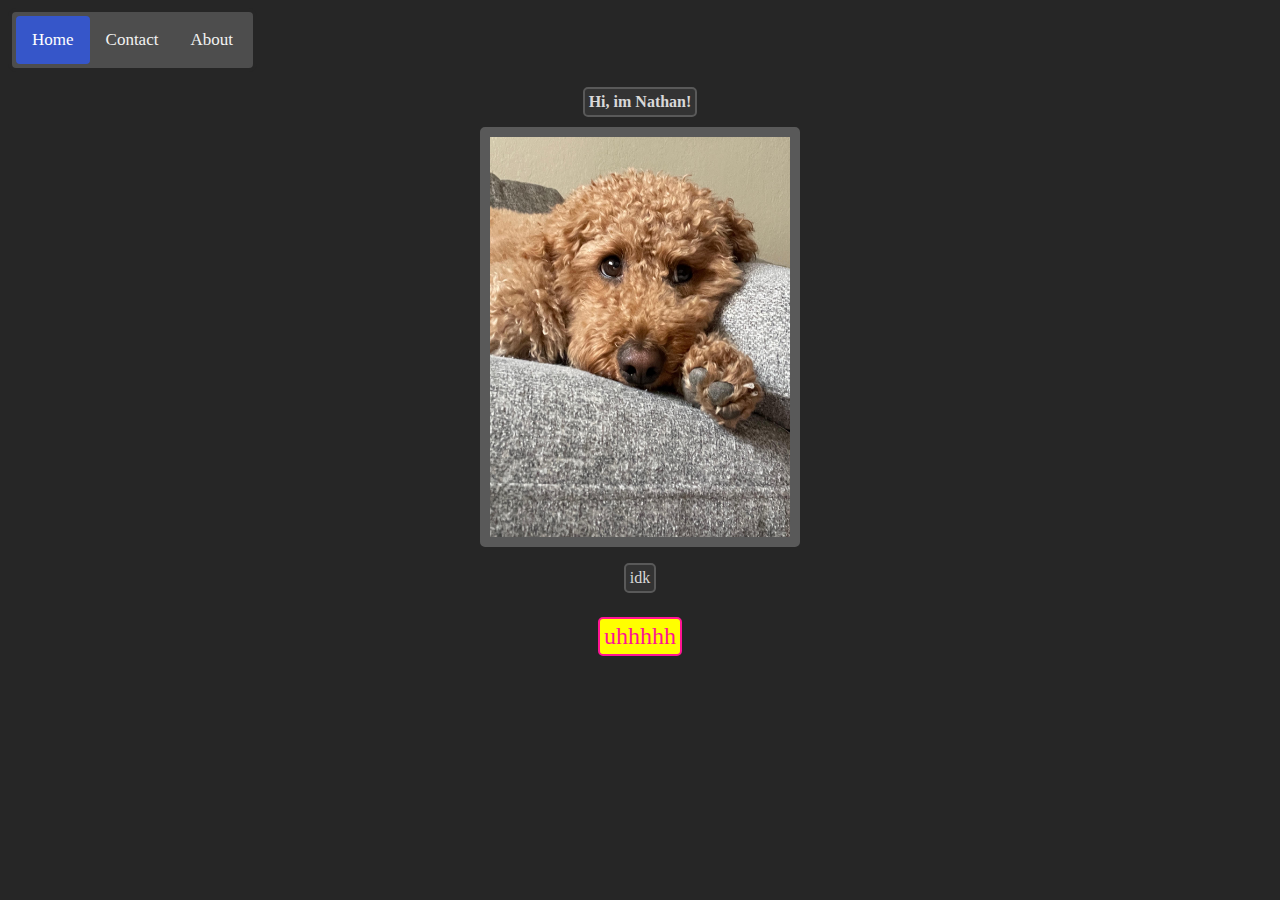
<file: index.html>
<!DOCTYPE html>
<html>
<head>
<meta name="viewport" content="width=device-width, initial-scale=1.0">
<link rel="stylesheet" href="style.css">
<title>NathanMurray | Card</title>
   <link rel="icon" type="image/x-icon" href="/images/favicon.ico">
</head>
<body>
 
 <div class="topnav">
  <a class="active" href="index">Home</a>
  <a href="contact">Contact</a>
  <a href="about">About</a>
</div> 
 
<h1>Hi, im Nathan! </h1>
<img src="dogzadie.jpg" alt="Zadie, my sweetheart"
 height="500"
 width="400" 
 />
 
<p>idk</p>
<p class="secondp">
 uhhhhh
</p>
</body>
</html>
</file>
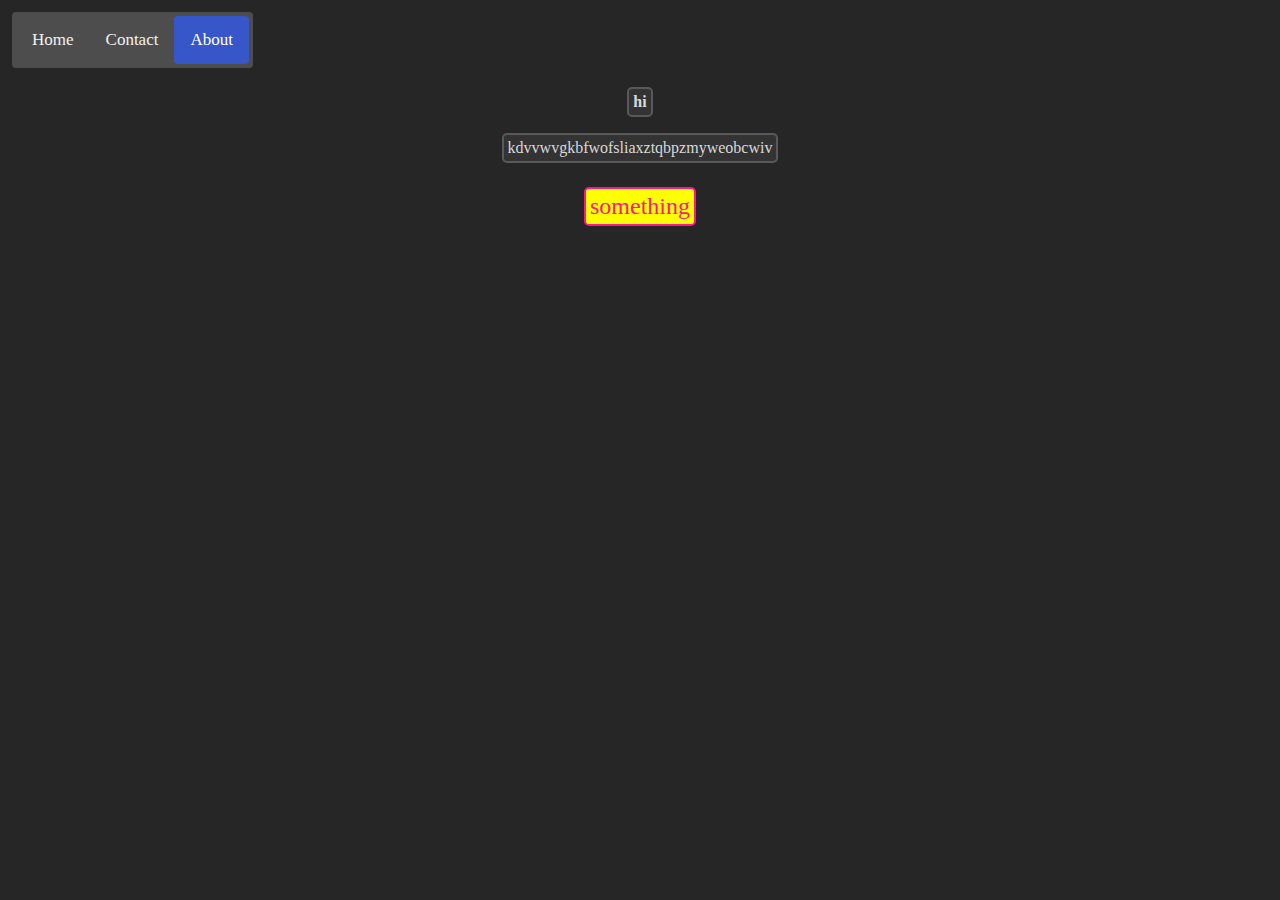
<file: about.html>
<!DOCTYPE html>
<html>
<head>
<meta name="viewport" content="width=device-width, initial-scale=1.0">
<link rel="stylesheet" href="style.css">
<title>NathanMurray | About</title>
   <link rel="icon" type="image/x-icon" href="/images/favicon.ico">
</head>
<body>
 
 <div class="topnav">
  <a href="index">Home</a>
  <a href="contact">Contact</a>
  <a class="active" href="about">About</a>
</div> 
 
<h1>hi </h1>
<p> kdvvwvgkbfwofsliaxztqbpzmyweobcwiv</p>
<p class="secondp">
 something
</p>
</body>
</html>
</file>
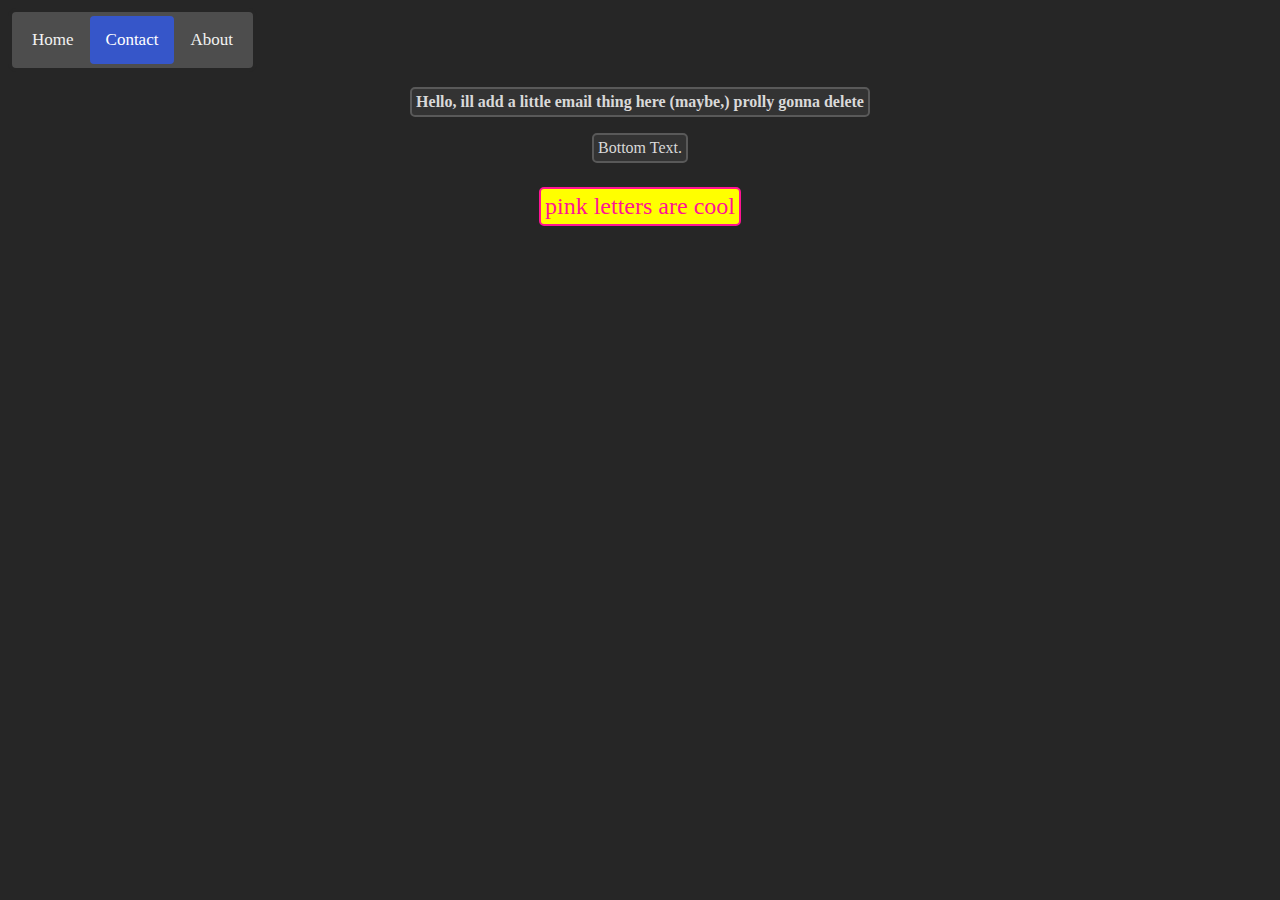
<file: contact.html>
<!DOCTYPE html>
<html>
<head>
<meta name="viewport" content="width=device-width, initial-scale=1.0">
<link rel="stylesheet" href="style.css">
<title>NathanMurray | Contact</title>
   <link rel="icon" type="image/x-icon" href="/images/favicon.ico">
</head>
<body>
 
 <div class="topnav">
  <a href="index">Home</a>
  <a class="active" href="contact">Contact</a>
  <a href="about">About</a>
</div> 
 
<h1>Hello, ill add a little email thing here (maybe,) prolly gonna delete </h1>
<p>Bottom Text.</p>
<p class="secondp">
 pink letters are cool
</p>
</body>
</html>
</file>
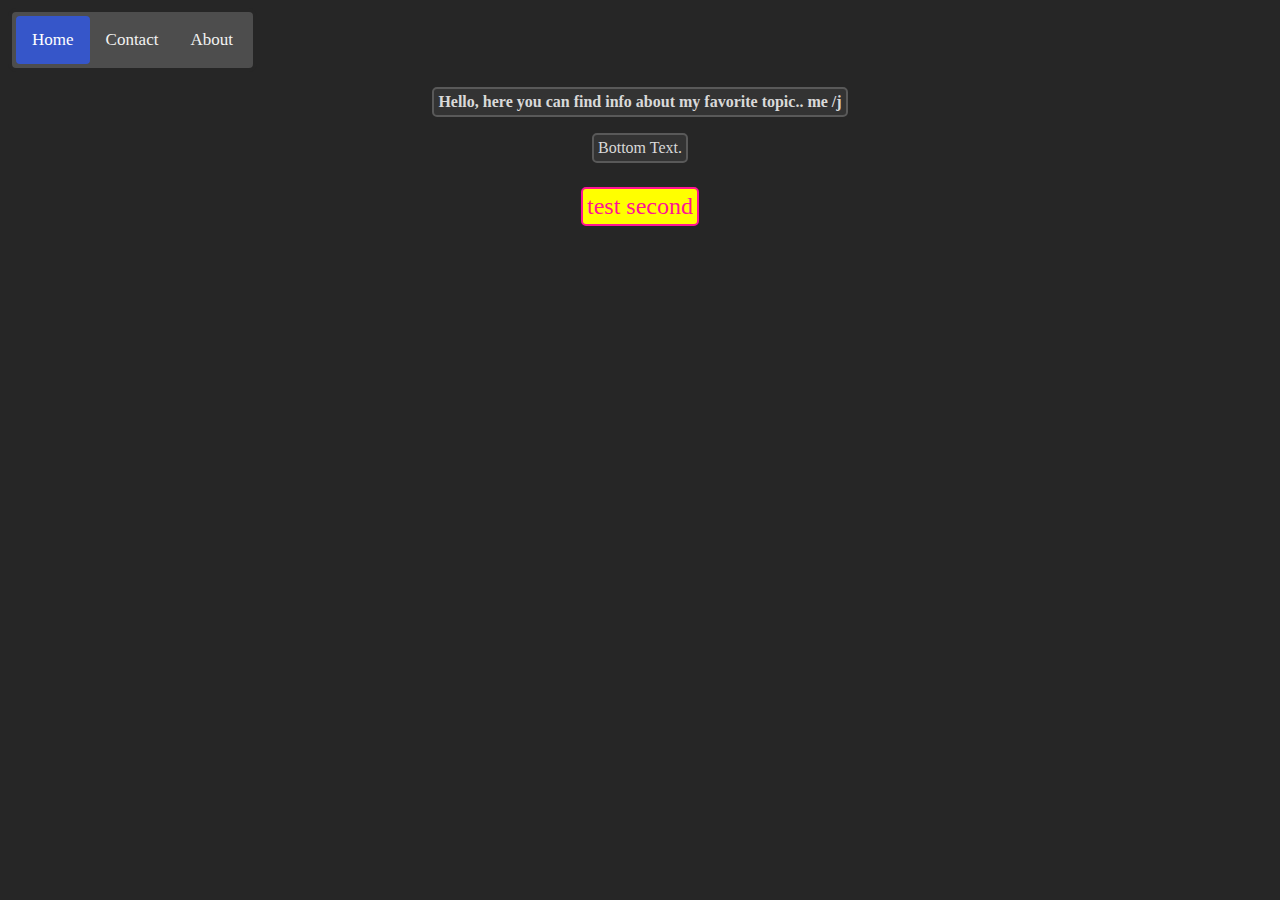
<file: home.html>
<!DOCTYPE html>
<html>
<head>
<link rel="stylesheet" href="style.css">
<title>NathanMurray | Card</title>
</head>
<body>
 
 <div class="topnav">
  <a class="active" href="index.html">Home</a>
  <a href="contact">Contact</a>
  <a href="about">About</a>
</div> 
 
<h1>Hello, here you can find info about my favorite topic.. me /j </h1>
<p>Bottom Text.</p>
<p class="secondp">
 test second
</p>
</body>
</html>
</file>
<file: style.css>
body { 
  background-color: #262626;
}

h1 {
  color: #d9d9d9;
  margin-left: 20px;
  text-align: center;
  font-size: 16px;
  background-color: #333333;
  border: 2px solid #595959;
  border-radius: 5px;
  padding: 4px;
  margin-left: auto;
  margin-right: auto;
  max-width: fit-content;
}

p {
  color: #d9d9d9;
  text-align: center;
  font-size: 16px;
  background-color: #333333;
  border: 2px solid #595959;
  border-radius: 5px;
  padding: 4px;
  margin-left: auto;
  margin-right: auto;
  max-width: fit-content;
}

.secondp {
  color: #FF1493;
}
/* topnav background color and properties*/
.topnav {
  background-color: #4d4d4d;
  overflow: hidden;
  text-align: center; 
}

/*link style*/
.topnav a {
  float: left;
  color: #f2f2f2;
  text-align: center;
  padding: 14px 16px;
  text-decoration: none;
  font-size: 17px;
}

/* hover change color */
.topnav a:hover {
  background-color: #ddd;
  color: black;
}

/* Add color active tab */
.topnav a.active {
  background-color: #3656c9;
  color: white;
  border-radius: 4px;
}
/*topnav button clicky thing alignment*/
.topnav {
    display: inline-block;
    list-style-type: none;
}
/* Topnav border*/
.topnav {
  border: 4px solid #262626;
  border-radius: 8px;
  padding: 4px;
}
/* Media query for small screens, phones and stuff idk? */
 @media (max-width: 768px) {
  .topnav {
    width: auto; /*200px if broken*/
    height: auto; /*200px if broke*/
    overflow: hidden;
  } 
}
.secondp {
  font-size: 24px;
  background-color: yellow;
  border: 2px solid #FF1493;
  border-radius: 5px;
  padding: 4px;
}
/* jonas warning centerer*/
.secondp {
  max-width: fit-content;
  margin-left: auto;
  margin-right: auto;
}
/* Keyframes */
@keyframes fadeIn {
  from {
    opacity: 0;
    transform: translateY(20px); /* Optional: Add a slight translation */
  }
  to {
    opacity: 1;
    transform: translateY(0);
  }
}

/* Apply animation to headings and paragraphs */
h1, p, img {
  animation: fadeIn 0.5s ease-in-out;
}
/* images */
img {
  width: 300px;
  height: 400px;
  display: block;
  margin-left: auto;
  margin-right: auto;
  border-radius: 5px;
  border: 10px solid #595959;
}
</file>
